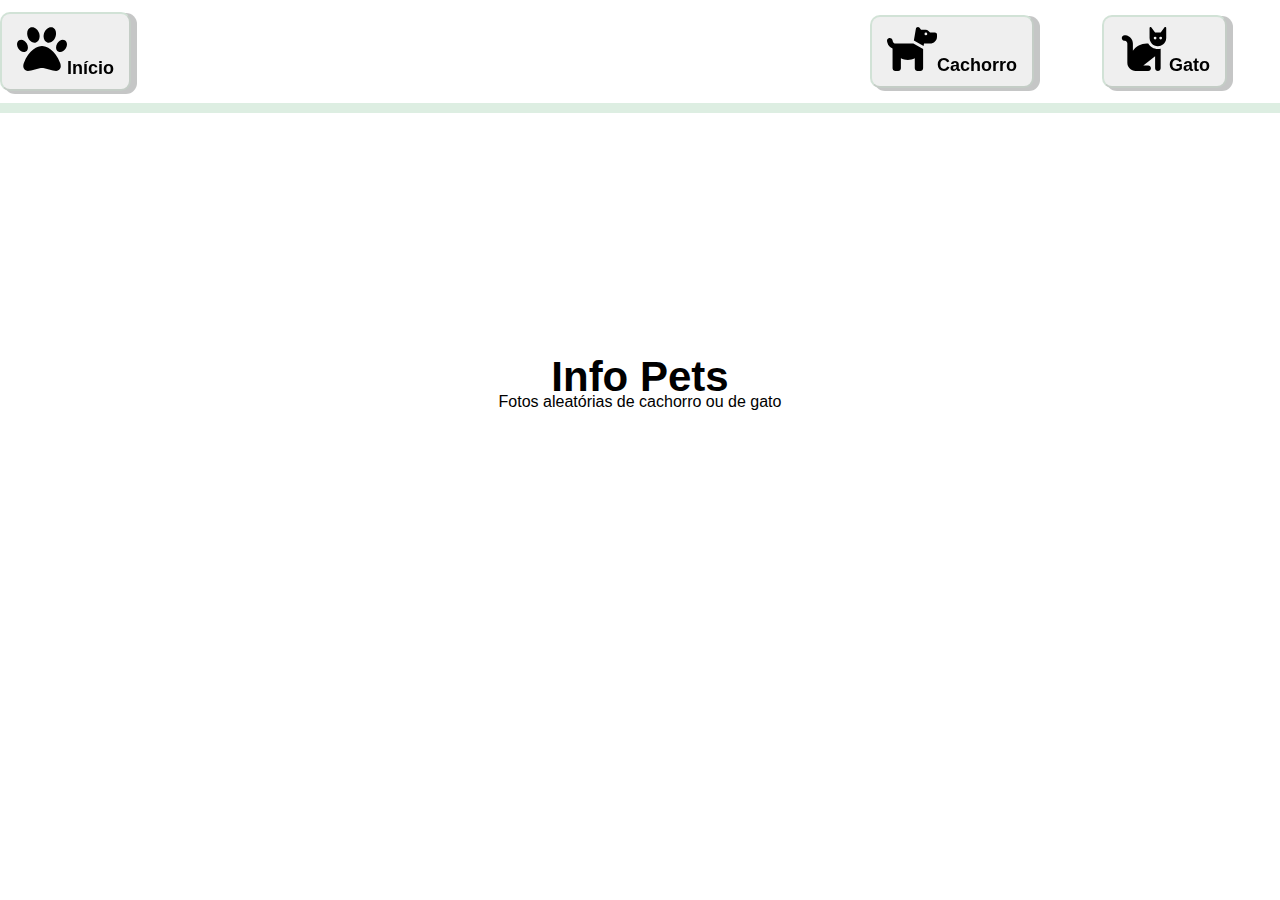
<file: index.html>
<!DOCTYPE html>
<html lang="en">
<head>
    <meta charset="UTF-8">
    <meta name="viewport" content="width=device-width, initial-scale=1.0">
    <link rel="stylesheet" href="style.css">
    <link rel="icon" href="/images/paw-solid.svg">
    <meta name="description" content="Info Pets"/>
    <meta name="theme-color" content="#75b9893f"/>
    <link rel="icon" href="favicon.svg" type="image/svg+xml">
    <link rel="manifest" href="manifest.json">
    <title>Info Pets</title>

    <link rel="shortcut icon" href="images/paw-solid.svg" type="image/x-icon">
    <!-- <script src="https://kit.fontawesome.com/ad4c6f99ab.js" crossorigin="anonymous"></script> -->
</head>
<body>
    <div>
        <nav class="navbar">
            <div class="logo">
                <ul>
                    <li id="app-inicio"><button class="button-pet"><img class="pata-logo" src="./images/paw-solid.svg" width="50" alt="">Início</button></li>
                </ul>
            </div>
            <ul class="menu">
                <li id="app-cachorro"><button class="button-pet"><img class="pata-logo" src="./images/dog-solid.svg" width="50" alt="">Cachorro</button></a></li>
                <li id="app-gato"><button class="button-pet"><img class="pata-logo" src="./images/cat-solid.svg" width="50" alt="">Gato</button></a></li>
            </ul>  
        </nav>
    </div>
    <section>
        <h1>Info Pets</h1>
        <p>Fotos aleatórias de cachorro ou de gato</p>
        <ul id="lista"></ul>
    </section>
    <script src="script.js"></script>
    <script>
        if('serviceWorker' in navigator) {
          navigator.serviceWorker.register('/service-worker.js', { scope: '/' });
        }
        </script>
    
</body>
</html>
</file>
<file: style.css>
/* *{
    padding: 0;
    margin:0;
    font-family:'Gill Sans', 'Gill Sans MT', Calibri, 'Trebuchet MS', sans-serif;
}




h1{
    font-size: 24px;
}
@media (min-width:720px){
    h1{font-size: 36px;}
}
@media (min-width:1024px){
    h1{font-size: 42px;}
}

section{
   
    margin: 5% auto;
    padding-top: 40;
    text-align: center;
    line-height: 25px;

}


ul {
    list-style-type: none;
    margin: 0;
    padding: 0;
  }


.navbar{
    min-height: 5vh;
    display:flex;
    justify-content: space-between;
    box-shadow:  0 0 0 10px rgba(117, 185, 137, 0.247);

    position: fixed;
    top: 0;
    z-index: 1000;
    left: 50%;
    transform: translateX(-50%);
    width: auto;
   
    
    padding: 12px 28px ;
    font-weight: 700;
    font-size: larger;
    align-items: center;
    letter-spacing: 3px;
 
}

.navbar .logo{
    padding: 10px;
    display: flex;
    justify-content: center;
    list-style: none;
    
}
.navbar .menu{
    display: flex;
    list-style: none;
}

@media screen and (max-width: 768px) {

    
}
    


.button-pet{
    margin-right: 38px;
    text-decoration: none;
    color: black;
    border-color: rgba(117, 185, 137, 0.247);
    padding: 8px 8px 8px 8px;
    border-radius: 10px;
    box-shadow:  5px 2px 0 1px rgba(22, 26, 23, 0.247);

}
 */

 * {
    padding: 0;
    margin: 0;
    font-family: 'Gill Sans', 'Gill Sans MT', Calibri, 'Trebuchet MS', sans-serif;
}

h1 {
    font-size: 24px;
}

@media (min-width: 720px) {
    h1 {
        font-size: 36px;
    }
}

@media (min-width: 1024px) {
    h1 {
        font-size: 42px;
    }
}

section {
    margin: 5% auto;
    padding-top: 40px;
    text-align: center;
    line-height: 25px;
}

ul {
    list-style-type: none;
    margin: 0;
    padding: 0;
}

/* Navbar fixa no topo da página */
.navbar {
    min-height: 5vh;
    display: flex;
    justify-content: space-between;
    box-shadow: 0 0 0 10px #75b9893f;
    position: fixed;
    top: 0;
    z-index: 1000;
    left: 50%;
    transform: translateX(-50%);
    width: 100%;
    padding: 12px 28px;
    font-weight: 700;
    font-size: larger;
    align-items: center;
    letter-spacing: 3px;
    background-color: #fff; /* Adiciona fundo para a navbar */
}

/* Logo e Menu */
.navbar .logo {
    display: flex;
    justify-content: center;
    align-items: center;
}

.navbar .menu {
    display: flex;
    list-style: none;
   padding: 0;
   margin: 0;
}

.navbar .menu li {
    margin: 0 15px; /* Espaçamento entre os itens do menu */
}

.navbar .menu li a {
    color: #000000;
    text-decoration: none;
    font-weight: bold;
}

.navbar .menu li a:hover {
    text-decoration: underline;
}

/* Media Queries para responsividade da navbar */

/* Para telas menores que 768px */
@media screen and (max-width: 768px) {
    .navbar {
        padding: 10px 20px;
    }

    .navbar .menu {
        flex-direction: row; /* Permite que os itens se empilhem, mas ainda fiquem na horizontal */
        justify-content: center; /* Centraliza os itens */
    }

    .navbar .menu li {
        margin: 10px;
    }

    .navbar .logo {
        margin-bottom: 10px;
    }
}

/* Para telas menores que 480px */
@media screen and (max-width: 480px) {
    .navbar .menu li {
        margin: 5px; /* Reduz a margem entre os itens */
    }

    .navbar .logo {
        margin-bottom: 5px;
    }
}

/* Estilos para o botão */
.button-pet {
    margin-right: 38px;
    text-decoration: none;
    color: black;
    border-color: rgba(117, 185, 137, 0.247);
    padding: 10px 15px;
    border-radius: 10px;
    box-shadow: 5px 2px 0 1px rgba(22, 26, 23, 0.247);
    font-weight: bold;
    font-size: 18px;

}

/* Responsividade para o botão*/
@media screen and (max-width: 768px) {
    .button-pet {
        font-size: 16px; 
        padding: 10px 15px;
    }
}


@media screen and (max-width: 480px) {
    .button-pet {
        font-size: 14px; 
        padding: 6px 8px;
    }
}


/* Responsividade para a lista de gatos */
#lista {
    margin-top: 80px; /* Espaço suficiente para a navbar */
    padding: 0;
    display: flex;
    flex-wrap: wrap;
    justify-content: center;
    gap: 15px;
}

#lista li {
    list-style: none;
    width: 200px;
    height: 200px;
    overflow: hidden;
}

#lista img {
    width: 100%;
    height: 100%;
    object-fit: cover;
    border-radius: 8px;
}

/* Quando a tela for menor ou igual a 768px */
@media screen and (max-width: 768px) {
    #lista {
        margin-top: 100px;
        flex-direction: column;
        align-items: center;
    }

    #lista li {
        width: 80%;
        height: auto;
    }
}

/* Quando a tela for menor ou igual a 480px */
@media screen and (max-width: 480px) {
    #lista {
        margin-top: 120px;
        flex-direction: column;
        align-items: center;
    }

    #lista li {
        width: 90%;
        height: auto;
    }

    #lista img {
        border-radius: 4px;
    }
}


section{
    padding-top: 300px;
}
   
@media screen and (max-width: 480px) {
    section{
        padding-top: 200px;
    }
}
@media screen and (max-width: 768px) {
    section{
        padding-top: 150px;
    }
}
</file>
